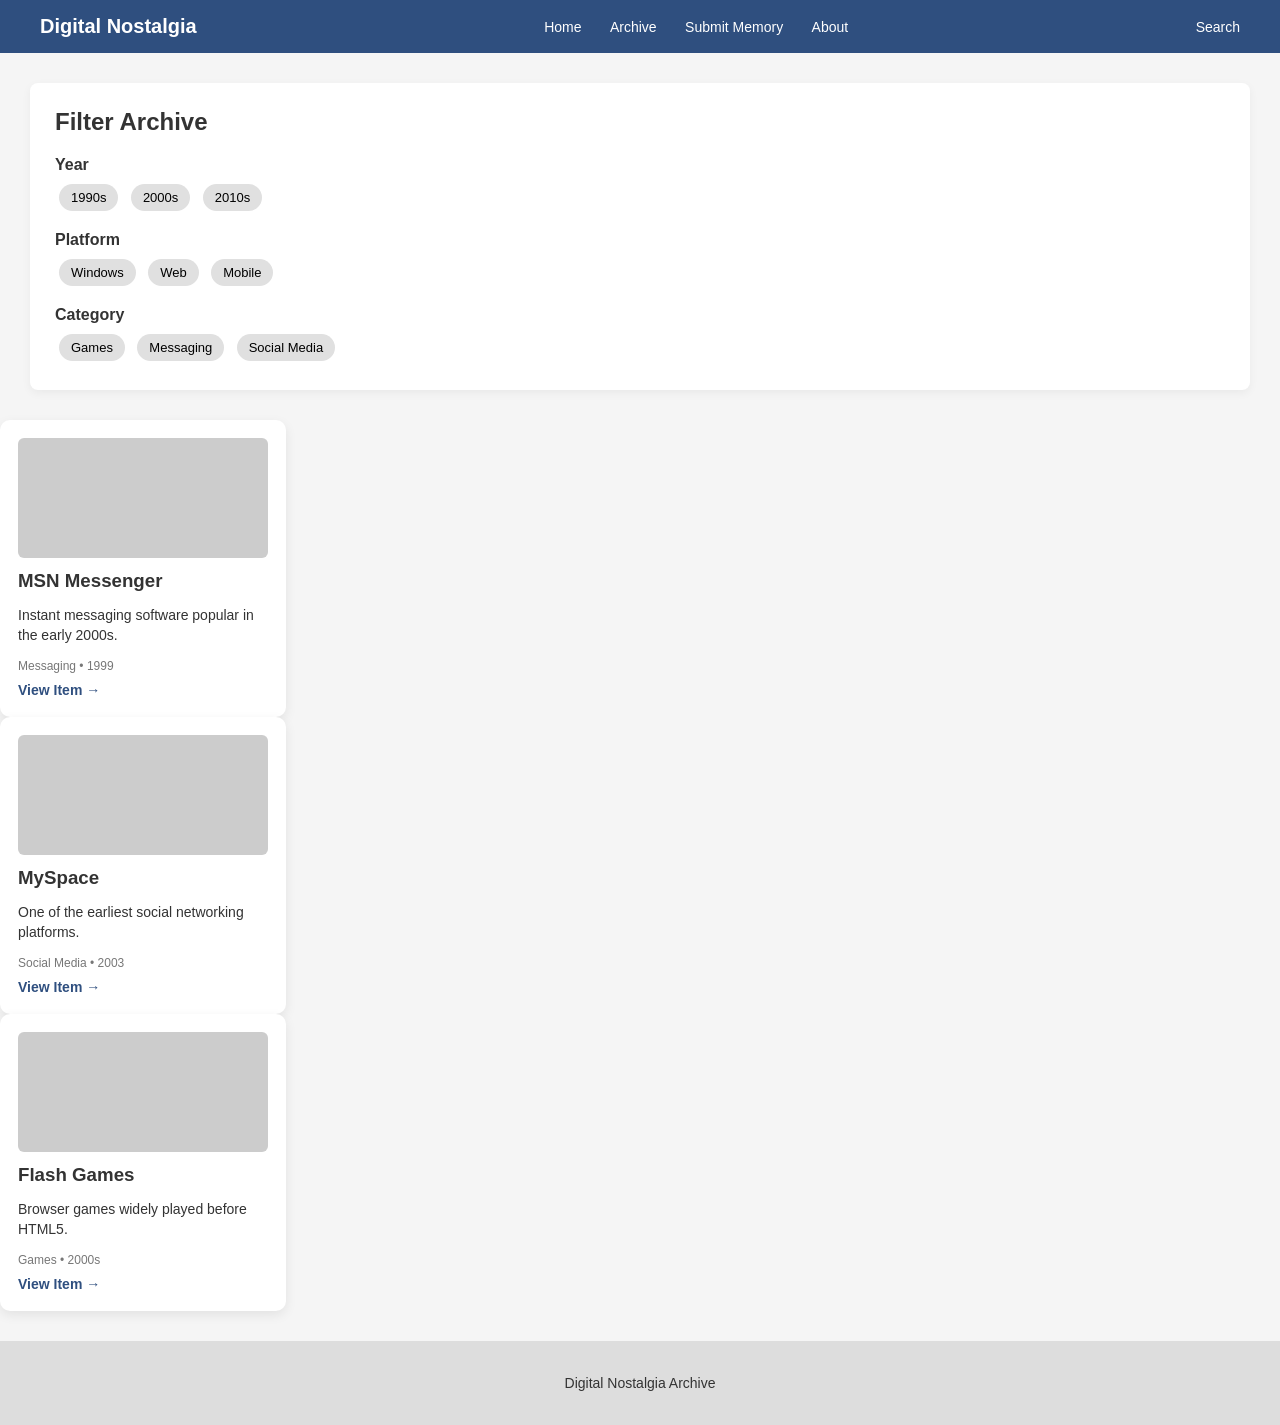
<file: web2 (1).html>
<!DOCTYPE html>

<html lang="en">

<head>
<meta charset="UTF-8">
<title>Digital Nostalgia Archive</title>
<link rel="stylesheet" href="web2.css">
</head>

<body>

<!-- Navigation Header -->

<header class="header">

<div class="logo">
Digital Nostalgia
</div>

<nav class="nav">
<a href="#">Home</a>
<a href="#">Archive</a>
<a href="#">Submit Memory</a>
<a href="#">About</a>
</nav>

<div class="search">
Search
</div>

</header>

<!-- Filter Component -->

<section class="filter">

<h2>Filter Archive</h2>

<div class="filter-group">

<p>Year</p>

<button>1990s</button> <button>2000s</button> <button>2010s</button>

</div>

<div class="filter-group">

<p>Platform</p>

<button>Windows</button> <button>Web</button> <button>Mobile</button>

</div>

<div class="filter-group">

<p>Category</p>

<button>Games</button> <button>Messaging</button> <button>Social Media</button>

</div>

</section>

<!-- Archive Cards -->

<section class="archive">

<div class="card">

<div class="image"></div>

<h3>MSN Messenger</h3>

<p>
Instant messaging software popular in the early 2000s.
</p>

<span class="tag">
Messaging • 1999
</span>

<a href="#">View Item →</a>

</div>

<div class="card">

<div class="image"></div>

<h3>MySpace</h3>

<p>
One of the earliest social networking platforms.
</p>

<span class="tag">
Social Media • 2003
</span>

<a href="#">View Item →</a>

</div>

<div class="card">

<div class="image"></div>

<h3>Flash Games</h3>

<p>
Browser games widely played before HTML5.
</p>

<span class="tag">
Games • 2000s
</span>

<a href="#">View Item →</a>

</div>

</section>

<!-- Footer -->

<footer class="footer">

<p>Digital Nostalgia Archive</p>

</footer>

</body>

</html>
</file>
<file: web2.css>
body{
font-family: Arial, Helvetica, sans-serif;
margin:0;
background:#f5f5f5;
color:#333;
}

/* HEADER */

.header{
display:flex;
justify-content:space-between;
align-items:center;
background:#2f4f7f;
color:white;
padding:15px 40px;
}

.logo{
font-size:20px;
font-weight:bold;
}

.nav a{
color:white;
text-decoration:none;
margin:0 12px;
font-size:14px;
}

.nav a:hover{
text-decoration:underline;
}

.search{
font-size:14px;
}

/* FILTER SECTION */

.filter{
background:white;
margin:30px;
padding:25px;
border-radius:8px;
box-shadow:0 3px 10px rgba(0,0,0,0.05);
}

.filter h2{
margin-top:0;
}

.filter-group{
margin-top:15px;
}

.filter-group p{
margin-bottom:6px;
font-weight:bold;
}

button{
margin:4px;
padding:6px 12px;
border:none;
background:#e0e0e0;
border-radius:20px;
cursor:pointer;
font-size:13px;
}

button:hover

/* ARCHIVE CARDS */

.archive{
display:flex;
gap:30px;
padding:30px;
justify-content:center;
}

.card{
background:white;
width:250px;
padding:18px;
border-radius:10px;
box-shadow:0 4px 12px rgba(0,0,0,0.08);
}

.image{
height:120px;
background:#ccc;
border-radius:6px;
margin-bottom:12px;
}

.card h3{
margin:5px 0;
}

.card p{
font-size:14px;
line-height:1.4;
}

.tag{
display:block;
font-size:12px;
color:#777;
margin:8px 0;
}

.card a{
text-decoration:none;
color:#2f4f7f;
font-weight:bold;
font-size:14px;
}

.card a:hover{
text-decoration:underline;
}

/* FOOTER */

.footer{
text-align:center;
background:#ddd;
padding:20px;
margin-top:30px;
font-size:14px;
}
</file>
